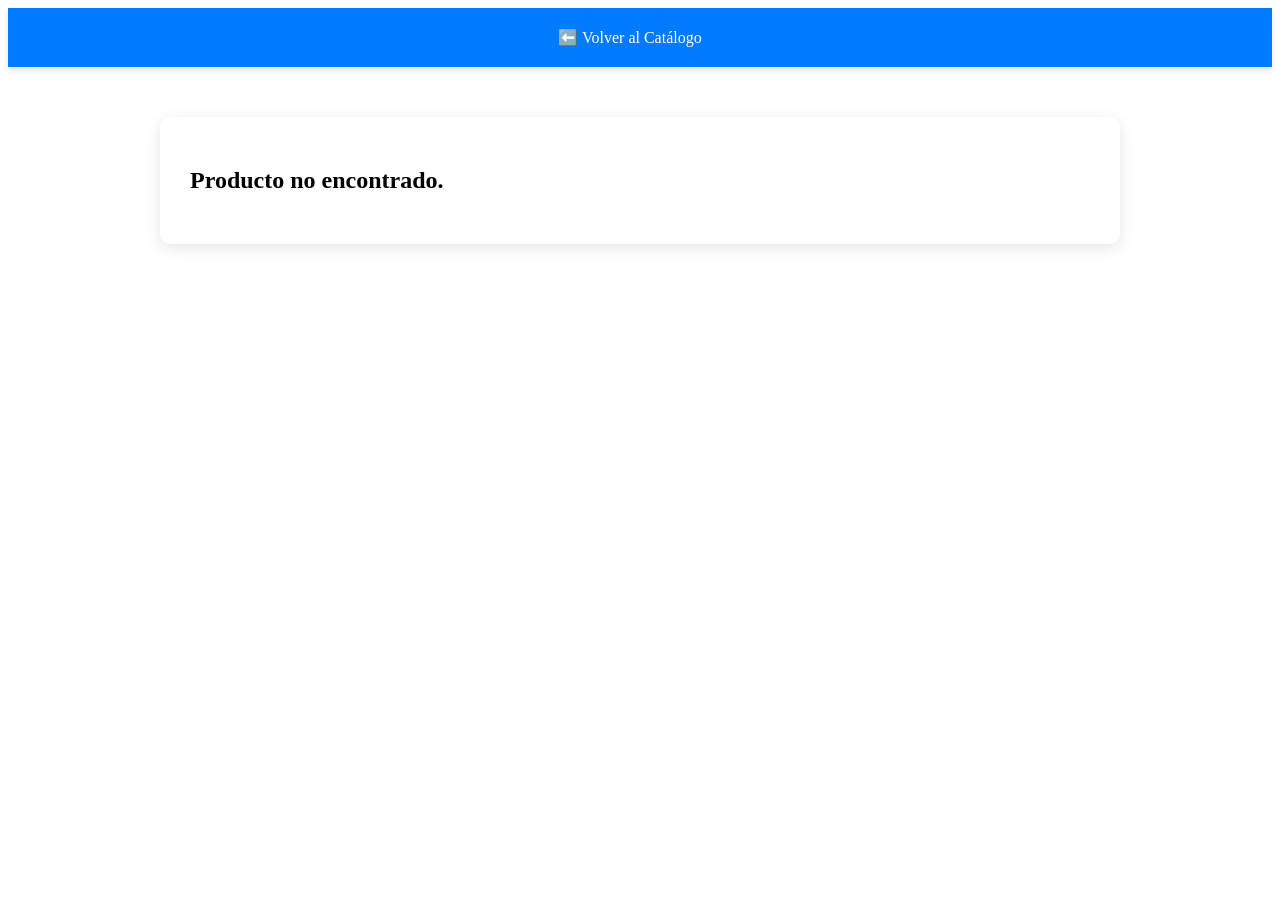
<file: detalle.html>
<!DOCTYPE html>
<html lang="es">
<head>
    <meta charset="UTF-8">
    <meta name="viewport" content="width=device-width, initial-scale=1.0">
    <title>Detalle del Producto</title>
    <link rel="stylesheet" href="estilos.css"> 
    <style>
        /* Estilos específicos para la página de detalle */
        .detalle-container {
            max-width: 900px;
            margin: 50px auto;
            padding: 30px;
            background: white;
            border-radius: 10px;
            box-shadow: 0 4px 15px rgba(0, 0, 0, 0.1);
            display: flex;
            gap: 30px;
        }
        .detalle-img {
            flex: 1;
        }
        .detalle-img img {
            width: 100%;
            height: auto;
            border-radius: 8px;
        }
        .detalle-info {
            flex: 2;
        }
        .detalle-info h1 {
            color: #007bff;
            font-size: 2.5em;
            margin-top: 0;
        }
        .detalle-precio {
            font-size: 2em;
            color: #28a745;
            font-weight: bold;
            margin: 20px 0;
        }
        .btn-compra-final {
            display: inline-block;
            padding: 15px 30px;
            background-color: #ffc107;
            color: #333;
            text-decoration: none;
            border-radius: 8px;
            font-size: 1.2em;
            margin-top: 20px;
            transition: background-color 0.3s;
        }
        .btn-compra-final:hover {
            background-color: #e0a800;
        }
    </style>
</head>
<body>

    <header>
        <a href="catalogo.html" style="color: white; text-decoration: none; margin-right: 20px;">
            ⬅️ Volver al Catálogo
        </a>
    </header>

    <div class="detalle-container" id="detalle-producto">
        <h2>Cargando...</h2>
    </div>

    <script src="script-detalle.js"></script>
</body>
</html>
</file>
<file: estilos.css>
CSS

/* Estilos Globales */
body {
    font-family: 'Arial', sans-serif;
    margin: 0;
    padding: 0;
    background-color: #f4f4f9;
    color: #333;
}

header {
    background-color: #007bff;
    color: white;
    padding: 20px;
    text-align: center;
    box-shadow: 0 4px 6px rgba(0, 0, 0, 0.1);
    display: flex; /* Añadimos flexbox para alinear el logo y el texto */
    flex-direction: column; /* Apila los elementos verticalmente */
    align-items: center; /* Centra horizontalmente los elementos */
    justify-content: center; /* Centra verticalmente los elementos */
}

/* Nuevos estilos para el logo */
.logo-container {
    margin-bottom: 10px; /* Espacio debajo del logo */
}

.logo {
    max-width: 180px; /* Ajusta el tamaño máximo de tu logo */
    height: auto; /* Mantiene la proporción */
    border-radius: 5px; /* Si quieres bordes redondeados en tu logo */
}

header h1 {
    margin: 0;
}

/* Estilos de la Cuadrícula del Catálogo */
.catalogo-grid {
    display: grid;
    /* Crea columnas flexibles que se ajusten al ancho de la pantalla */
    grid-template-columns: repeat(auto-fit, minmax(300px, 1fr));
    gap: 30px;
    padding: 30px;
    max-width: 1200px;
    margin: 0 auto;
}

/* Estilos de la Tarjeta de Producto */
.producto-card {
    background-color: white;
    border-radius: 10px;
    box-shadow: 0 4px 12px rgba(0, 0, 0, 0.1);
    overflow: hidden;
    transition: transform 0.3s ease;
}

.producto-card:hover {
    transform: translateY(-5px); /* Efecto de elevación al pasar el ratón */
    box-shadow: 0 6px 16px rgba(0, 0, 0, 0.15);
}

.producto-card img {
    width: 100%;
    height: 250px;
    object-fit: cover; /* Asegura que la imagen cubra el área sin distorsionarse */
}

.producto-info {
    padding: 20px;
}

.producto-info h2 {
    color: #007bff;
    margin-top: 0;
    font-size: 1.5em;
}

.precio {
    font-size: 1.2em;
    color: #28a745;
    font-weight: bold;
    margin: 10px 0;
}

.btn-comprar {
    display: block;
    width: 100%;
    padding: 10px;
    background-color: #ffc107;
    color: #333;
    text-align: center;
    text-decoration: none;
    border-radius: 5px;
    margin-top: 15px;
    transition: background-color 0.3s ease;
}

.btn-comprar:hover {
    background-color: #e0a800;
}

/* Estilos del Pie de Página */
footer {
    background-color: #333;
    color: white;
    text-align: center;
    padding: 25px 15px; /* Más espacio */
    margin-top: 40px;
}

.contacto-redes {
    margin-top: 15px;
}

.contacto-redes h3 {
    margin-bottom: 15px;
    font-size: 1.2em;
    color: #ffc107; /* Color de acento */
}

.contacto-item {
    display: inline-block; /* Permite que estén en la misma línea */
    color: white;
    text-decoration: none;
    padding: 8px 15px;
    margin: 5px;
    border: 1px solid white;
    border-radius: 5px;
    transition: background-color 0.3s, color 0.3s;
}

.contacto-item:hover {
    background-color: white;
    color: #333;
}
</file>
